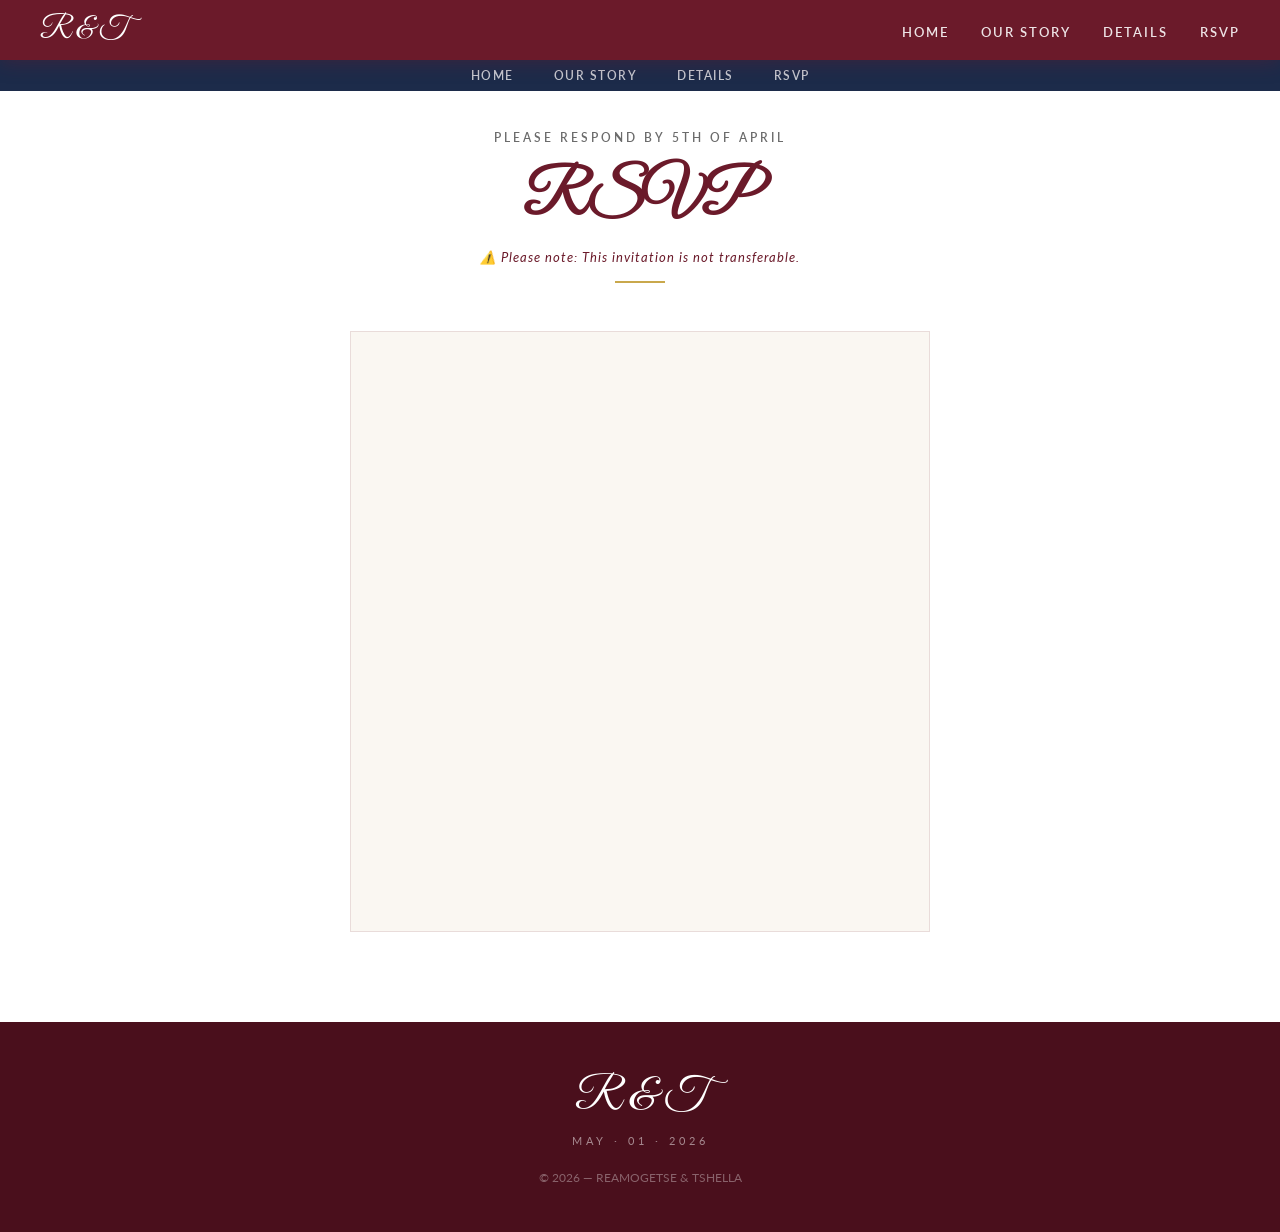
<file: R&T_Lunchoen/rsvp.html>
<!DOCTYPE html>
<html lang="en">
<head>
    <meta charset="utf-8" />
    <meta name="viewport" content="width=device-width, initial-scale=1.0" />
    <title>RSVP - R&T Wedding</title>
    <link href="https://fonts.googleapis.com/css2?family=Great+Vibes&family=Playfair+Display:ital,wght@0,400;0,700;1,400&family=Lato:wght@300;400;600;700&display=swap" rel="stylesheet">
    <link rel="stylesheet" href="css/wedding.css" />
    <link rel="icon" type="image/x-icon" href="favicon.ico" />
</head>
<body>

<nav id="mainNav">
    <a href="index.html" class="nav-brand">R &amp; T</a>
    <ul class="nav-links">
        <li><a href="index.html">Home</a></li>
        <li><a href="index.html#story">Our Story</a></li>
        <li><a href="index.html#details">Details</a></li>
        <li><a href="rsvp.html">RSVP</a></li>
    </ul>
    <button class="nav-hamburger" onclick="toggleMenu()">&#9776;</button>
</nav>

<div class="sub-nav" id="subNav">
    <a href="index.html">Home</a>
    <a href="index.html#story">Our Story</a>
    <a href="index.html#details">Details</a>
    <a href="rsvp.html">RSVP</a>
</div>

<section id="rsvp" class="section-white rsvp-page">
    <div class="section-inner">
        <p class="section-subtitle">Please Respond By 5th of April</p>
        <h2 class="section-title">RSVP</h2>
        <p class="rsvp-notice">⚠️ Please note: This invitation is not transferable.</p>
        <div class="section-divider"></div>

        <div class="rsvp-form">
            <iframe data-tally-src="https://tally.so/embed/kdAo9Z?alignLeft=1&hideTitle=1&transparentBackground=1&dynamicHeight=1"
                    loading="lazy"
                    width="100%"
                    height="500"
                    frameborder="0"
                    marginheight="0"
                    marginwidth="0"
                    title="RSVP Form">
            </iframe>
            <script>var d=document,w="https://tally.so/widgets/embed.js",v=function(){"undefined"!=typeof Tally?Tally.loadEmbeds():d.querySelectorAll("iframe[data-tally-src]:not([src])").forEach((function(e){e.src=e.dataset.tallySrc}))};if("undefined"!=typeof Tally)v();else if(d.querySelector('script[src="'+w+'"]')==null){var s=d.createElement("script");s.src=w,s.onload=v,s.onerror=v,d.body.appendChild(s);}</script>
        </div>
    </div>
</section>

<footer>
    <div class="footer-names">R &amp; T</div>
    <div class="footer-date">May · 01 · 2026</div>
    <p class="footer-copy">&copy; 2026 — REAMOGETSE & TSHELLA</p>
</footer>

<script src="js/wedding.js"></script>
</body>
</html>
</file>
<file: R&T_Lunchoen/css/wedding.css>
:root {
    --burgundy: #6B1A2A;
    --burgundy-dark: #4A0F1C;
    --navy: #1C2B4A;
    --navy-light: #2C3E6A;
    --cream: #FAF7F2;
    --cream-dark: #F0EBE1;
    --gold: #C9A84C;
    --text: #2C2C2C;
    --text-light: #6B6B6B;
    --white: #FFFFFF;
}

* { margin: 0; padding: 0; box-sizing: border-box; }
html { scroll-behavior: smooth; }
body { font-family: 'Lato', sans-serif; background: var(--cream); color: var(--text); overflow-x: hidden; }

/* NAV */
#mainNav {
    position: fixed; top: 0; left: 0; right: 0; z-index: 1000;
    background: var(--burgundy);
    display: flex; align-items: center; justify-content: space-between;
    padding: 0 40px; height: 60px;
    box-shadow: 0 2px 20px rgba(107,26,42,0.4);
}
.nav-brand {
    font-family: 'Great Vibes', cursive; font-size: 1.9rem;
    color: white; text-decoration: none;
}
.nav-links { display: flex; gap: 32px; list-style: none; }
.nav-links a {
    color: rgba(255,255,255,0.88); text-decoration: none;
    font-size: 0.8rem; letter-spacing: 2px; text-transform: uppercase;
    font-weight: 600; transition: color 0.2s;
}
.nav-links a:hover { color: var(--gold); }
.nav-hamburger { display: none; background: none; border: none; color: white; font-size: 1.5rem; cursor: pointer; }

.sub-nav {
    position: fixed; top: 60px; left: 0; right: 0; z-index: 999;
    background: var(--navy);
    display: flex; justify-content: center; gap: 40px; padding: 8px 0;
}
.sub-nav a {
    color: rgba(255,255,255,0.75); text-decoration: none;
    font-size: 0.75rem; letter-spacing: 1.5px; text-transform: uppercase;
    font-weight: 600; transition: color 0.2s;
}
.sub-nav a:hover { color: white; }

/* HERO */
#home {
    position: relative;
    min-height: 100vh;
    display: flex;
    align-items: center;
    justify-content: center;
    overflow: hidden;
    padding-top: 90px;
    background: linear-gradient(135deg, #1a0a10 0%, #3d1020 40%, #1C2B4A 100%);
}
.hero-video-container {
    width: 100%;
    max-width: 700px;
    margin: 24px auto;
    position: relative;
    z-index: 2;
}
    .hero-video-container video {
        width: 100%;
        height: auto;
        display: block;
        box-shadow: 0 8px 40px rgba(0,0,0,0.5);
    }
.hero-video-fallback {
    width: 100%; height: 100%;
    background: linear-gradient(135deg, #1a0a10 0%, #3d1020 40%, #1C2B4A 100%);
}
.hero-overlay {
    position: absolute; inset: 0; z-index: 1;
    background: linear-gradient(to bottom, rgba(28,43,74,0.3) 0%, rgba(107,26,42,0.45) 60%, rgba(28,43,74,0.6) 100%);
}
.floral-corner { position: absolute; z-index: 3; pointer-events: none; width: 280px; top: 90px; }
.floral-corner.top-left { left: 0; }
.floral-corner.top-right { right: 0;  }
.hero-content {
    position: relative; z-index: 2; text-align: center; color: white; padding: 20px;
    animation: fadeInUp 1.2s ease forwards;
}
.hero-names {
    font-family: 'Great Vibes', cursive;
    font-size: clamp(3rem, 8vw, 5.5rem);
    line-height: 1.15; text-shadow: 2px 4px 20px rgba(0,0,0,0.5); margin-bottom: 12px;
}
.hero-date { font-size: 0.85rem; letter-spacing: 4px; text-transform: uppercase; color: rgba(255,255,255,0.85); margin-bottom: 32px; font-weight: 300; }
.hero-divider { width: 60px; height: 1px; background: var(--gold); margin: 0 auto 28px; }
.scroll-indicator {
    position: absolute; bottom: 24px; left: 50%; transform: translateX(-50%);
    z-index: 3; color: rgba(255,255,255,0.6); font-size: 0.65rem; letter-spacing: 2px; text-transform: uppercase;
    animation: bounce 2s infinite;
}
.scroll-indicator::after { content: ''; width: 1px; height: 40px; background: rgba(255,255,255,0.4); display: block; margin: 6px auto 0; }

/* SECTIONS */
section { padding: 90px 40px; }
.section-white { background: var(--white); }
.section-cream { background: var(--cream); }
.section-navy { background: var(--navy); color: white; }
.section-inner { max-width: 900px; margin: 0 auto; }
.section-title { font-family: 'Great Vibes', cursive; font-size: clamp(2.5rem, 5vw, 3.8rem); color: var(--burgundy); text-align: center; margin-bottom: 12px; }
.section-subtitle { text-align: center; font-size: 0.75rem; letter-spacing: 3px; text-transform: uppercase; color: var(--text-light); margin-bottom: 16px; font-weight: 600; }
.section-divider { width: 50px; height: 2px; background: var(--gold); margin: 0 auto 48px; }

/* STORY */
.story-text { font-size: 1.05rem; line-height: 1.85; color: var(--text); text-align: center; margin-bottom: 20px; max-width: 700px; margin-left: auto; margin-right: auto; font-weight: 300; }
.story-highlight { font-family: 'Playfair Display', serif; font-style: italic; font-size: 1.3rem; color: var(--burgundy); text-align: center; margin: 32px 0; line-height: 1.6; }
.story-btn-wrap { text-align: center; margin-top: 36px; }

/* DETAILS */
.details-grid {
    display: grid;
    grid-template-columns: 1fr;
    gap: 40px;
    margin-top: 20px;
    max-width: 400px;
    margin-left: auto;
    margin-right: auto;
}
.detail-card { background: white; padding: 40px 32px; text-align: center; border-top: 3px solid var(--burgundy); box-shadow: 0 4px 24px rgba(0,0,0,0.07); transition: transform 0.3s; }
.detail-card:hover { transform: translateY(-4px); }
.detail-icon { font-size: 2rem; margin-bottom: 16px; }
.detail-card-title { font-family: 'Playfair Display', serif; font-size: 1.3rem; color: var(--burgundy); margin-bottom: 12px; font-weight: 700; }
.detail-card p { font-size: 0.9rem; color: var(--text-light); line-height: 1.7; font-weight: 300; }
.detail-card strong { display: block; color: var(--text); font-weight: 600; margin-bottom: 4px; }

/* REGISTRY */
.registry-text { color: rgba(255,255,255,0.7); font-size: 0.95rem; max-width: 500px; margin: 0 auto 48px; line-height: 1.75; font-weight: 300; text-align: center; }
.registry-grid { display: flex; justify-content: center; gap: 40px; flex-wrap: wrap; }
.registry-card { background: rgba(255,255,255,0.07); border: 1px solid rgba(255,255,255,0.12); padding: 36px 40px; text-align: center; transition: all 0.3s; cursor: pointer; min-width: 160px; text-decoration: none; }
.registry-card:hover { background: rgba(255,255,255,0.13); border-color: var(--gold); transform: translateY(-4px); }
.registry-card-icon { width: 52px; height: 52px; background: var(--burgundy); border-radius: 50%; display: flex; align-items: center; justify-content: center; font-size: 1.4rem; margin: 0 auto 16px; }
.registry-card span { display: block; color: rgba(255,255,255,0.8); font-size: 0.8rem; letter-spacing: 1px; font-weight: 600; }

/* GUESTBOOK */
.guestbook-form { max-width: 560px; margin: 0 auto 48px; display: flex; flex-direction: column; gap: 16px; }
.guestbook-form input, .guestbook-form textarea {
    width: 100%; padding: 11px 16px; background: white;
    border: 1px solid rgba(28,43,74,0.2); font-family: 'Lato', sans-serif; font-size: 0.9rem; outline: none;
}
.guestbook-form textarea { min-height: 90px; resize: vertical; }
.guestbook-entries { max-width: 700px; margin: 0 auto; display: flex; flex-direction: column; gap: 20px; }
.guestbook-entry { background: white; padding: 24px 28px; border-left: 3px solid var(--burgundy); box-shadow: 0 2px 12px rgba(0,0,0,0.05); }
.entry-author { font-family: 'Playfair Display', serif; font-size: 1rem; font-weight: 700; color: var(--burgundy); margin-bottom: 4px; }
.entry-time { font-size: 0.72rem; color: var(--text-light); letter-spacing: 1px; margin-bottom: 12px; text-transform: uppercase; }
.entry-message { font-size: 0.9rem; line-height: 1.7; color: var(--text); font-style: italic; font-family: 'Playfair Display', serif; }

/* RSVP PAGE */
.rsvp-page { padding-top: 130px; }
.rsvp-form { max-width: 580px; margin: 0 auto; background: var(--cream); padding: 48px; border: 1px solid rgba(107,26,42,0.12); }
.form-row { display: grid; grid-template-columns: 1fr 1fr; gap: 20px; margin-bottom: 20px; }
.form-group { margin-bottom: 20px; }
.form-group label { display: block; font-size: 0.7rem; letter-spacing: 2px; text-transform: uppercase; font-weight: 700; color: var(--text-light); margin-bottom: 8px; }
.form-group label span { color: var(--burgundy); }
.form-group input, .form-group select, .form-group textarea {
    width: 100%; padding: 11px 16px; background: white;
    border: 1px solid rgba(28,43,74,0.2); font-family: 'Lato', sans-serif;
    font-size: 0.9rem; color: var(--text); outline: none; transition: border-color 0.2s;
    -webkit-appearance: none; border-radius: 0;
}
.form-group input:focus, .form-group select:focus { border-color: var(--burgundy); }
.attendance-buttons { display: flex; gap: 12px; }
.attendance-btn { flex: 1; padding: 11px; border: 2px solid rgba(28,43,74,0.2); background: transparent; font-family: 'Lato', sans-serif; font-size: 0.75rem; letter-spacing: 2px; text-transform: uppercase; font-weight: 700; color: var(--text-light); cursor: pointer; transition: all 0.2s; }
.attendance-btn:hover, .attendance-btn.active-yes { background: var(--burgundy); border-color: var(--burgundy); color: white; }
.attendance-btn.active-no { background: var(--navy); border-color: var(--navy); color: white; }
.success-message { text-align: center; padding: 48px 32px; max-width: 500px; margin: 0 auto; }
.success-icon { font-size: 3rem; margin-bottom: 16px; }
.success-message h3 { font-family: 'Great Vibes', cursive; font-size: 2.5rem; color: var(--burgundy); margin-bottom: 12px; }
.success-message p { font-size: 0.95rem; color: var(--text-light); line-height: 1.7; }
.text-danger { color: #c0392b; font-size: 0.8rem; display: block; margin-top: 4px; }

/* BUTTONS */
.btn-primary { display: inline-block; background: var(--burgundy); color: white; padding: 12px 36px; font-size: 0.75rem; letter-spacing: 3px; text-transform: uppercase; text-decoration: none; font-weight: 700; border: 1px solid rgba(255,255,255,0.3); transition: all 0.3s; cursor: pointer; }
.btn-primary:hover { background: var(--burgundy-dark); transform: translateY(-1px); box-shadow: 0 6px 20px rgba(0,0,0,0.3); }
.btn-secondary { display: inline-block; border: 2px solid var(--burgundy); color: var(--burgundy); padding: 11px 34px; font-size: 0.75rem; letter-spacing: 3px; text-transform: uppercase; text-decoration: none; font-weight: 700; transition: all 0.3s; }
.btn-secondary:hover { background: var(--burgundy); color: white; }
.btn-submit { width: 100%; padding: 14px; background: var(--burgundy); color: white; border: none; font-family: 'Lato', sans-serif; font-size: 0.8rem; letter-spacing: 3px; text-transform: uppercase; font-weight: 700; cursor: pointer; transition: all 0.3s; margin-top: 8px; }
.btn-submit:hover { background: var(--burgundy-dark); transform: translateY(-1px); box-shadow: 0 4px 16px rgba(107,26,42,0.35); }

/* FOOTER */
footer { background: var(--burgundy-dark); color: white; text-align: center; padding: 48px 40px; }
.footer-names { font-family: 'Great Vibes', cursive; font-size: 2.8rem; margin-bottom: 8px; }
.footer-date { font-size: 0.7rem; letter-spacing: 4px; text-transform: uppercase; color: rgba(255,255,255,0.5); margin-bottom: 24px; }
.footer-social { display: flex; justify-content: center; gap: 20px; margin-bottom: 24px; }
.footer-social a { color: rgba(255,255,255,0.6); font-size: 0.75rem; letter-spacing: 2px; text-transform: uppercase; text-decoration: none; transition: color 0.2s; }
.footer-social a:hover { color: var(--gold); }
.footer-copy { font-size: 0.72rem; color: rgba(255,255,255,0.35); }

/* ANIMATIONS */
@keyframes fadeInUp { from { opacity: 0; transform: translateY(30px); } to { opacity: 1; transform: translateY(0); } }
@keyframes bounce { 0%, 100% { transform: translateX(-50%) translateY(0); } 50% { transform: translateX(-50%) translateY(8px); } }

/* RESPONSIVE */
@media (max-width: 768px) {
    #mainNav {
        padding: 0 20px;
    }

    .nav-links {
        display: none;
    }

        .nav-links.open {
            display: flex;
            flex-direction: column;
            position: fixed;
            top: 60px;
            right: 0;
            width: 200px;
            background: var(--burgundy);
            padding: 16px 20px;
            gap: 14px;
            z-index: 998;
            box-shadow: -4px 4px 20px rgba(0,0,0,0.3);
        }

    .nav-hamburger {
        display: block;
    }

    .sub-nav {
        gap: 16px;
        padding: 8px 16px;
        flex-wrap: wrap;
        justify-content: center;
    }

        .sub-nav a {
            font-size: 0.65rem;
        }

    section {
        padding: 70px 20px;
    }

    .rsvp-page {
        padding-top: 140px;
    }

    #home {
        height: 100svh;
    }

    .floral-corner {
        width: 130px;
    }

    .hero-names {
        font-size: 2.8rem;
    }

    .hero-date {
        font-size: 0.75rem;
        letter-spacing: 2px;
    }

    .details-grid {
        grid-template-columns: 1fr;
        gap: 20px;
    }

    .form-row {
        grid-template-columns: 1fr;
    }

    .rsvp-form {
        padding: 28px 20px;
    }

    .registry-grid {
        flex-direction: column;
        align-items: center;
    }

    .section-title {
        font-size: 2.2rem;
    }

    .story-highlight {
        font-size: 1.1rem;
    }

    .footer-names {
        font-size: 2.2rem;
    }
}

@media (max-width: 400px) {
    .floral-corner {
        width: 100px;
    }

    .hero-names {
        font-size: 2.2rem;
    }

    .sub-nav a {
        font-size: 0.6rem;
    }
}
/*Mute button*/

.sound-btn {
    position: absolute;
    bottom: 12px;
    right: 12px;
    background: rgba(0,0,0,0.10);
    color: white;
    border: 1px solid rgba(255,255,255,0.3);
    padding: 8px 14px;
    font-size: 0.75rem;
    letter-spacing: 1px;
    cursor: pointer;
    font-family: 'Lato', sans-serif;
    transition: all 0.2s;
}

    .sound-btn:hover {
        background: rgba(0,0,0,0.75);
    }

    /*notice*/
.rsvp-notice {
    text-align: center;
    font-size: 0.8rem;
    color: var(--burgundy);
    font-style: italic;
    margin-bottom: 16px;
    letter-spacing: 1px;
}
</file>
